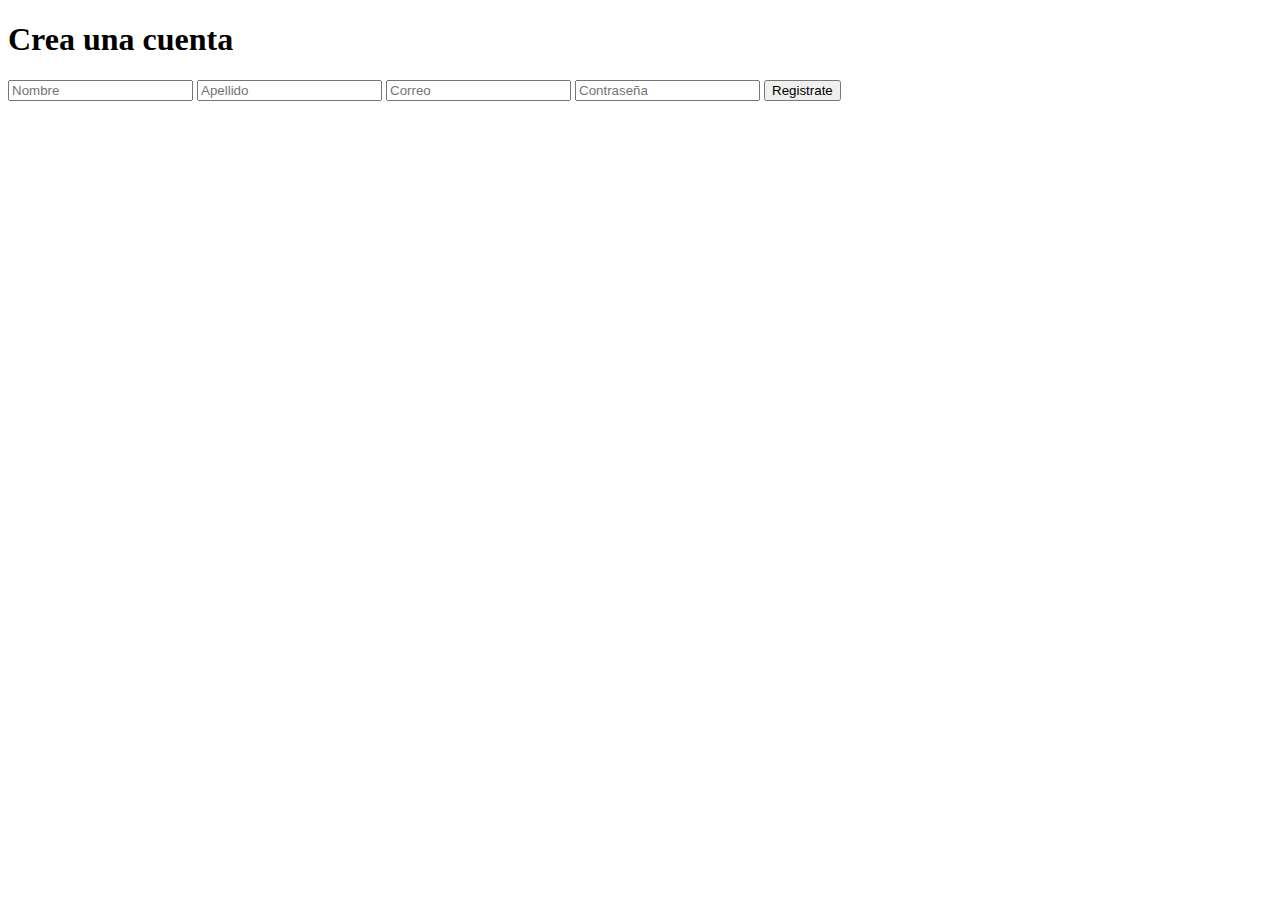
<file: src/main/resources/templates/registro.html>
<!DOCTYPE html>
<html lang="en">
<head>
    <meta charset="UTF-8">
    <title>Registro</title>
    <link sel="stylecheet" href="/static/css/registro.css">

</head>
<body>
<div class="caja__registro">
    <h1>Crea una cuenta</h1>
<input type="text" name="Nombre" placeholder="Nombre"/>
<input type="text" name="Apellido" placeholder="Apellido"/>
<input type="text" name="Correo" placeholder="Correo"/>
<input type="text" name="Contraseña" placeholder="Contraseña"/>
    <button class="btn__registro">Registrate</button>
</div>
</body>
</html>
</file>
